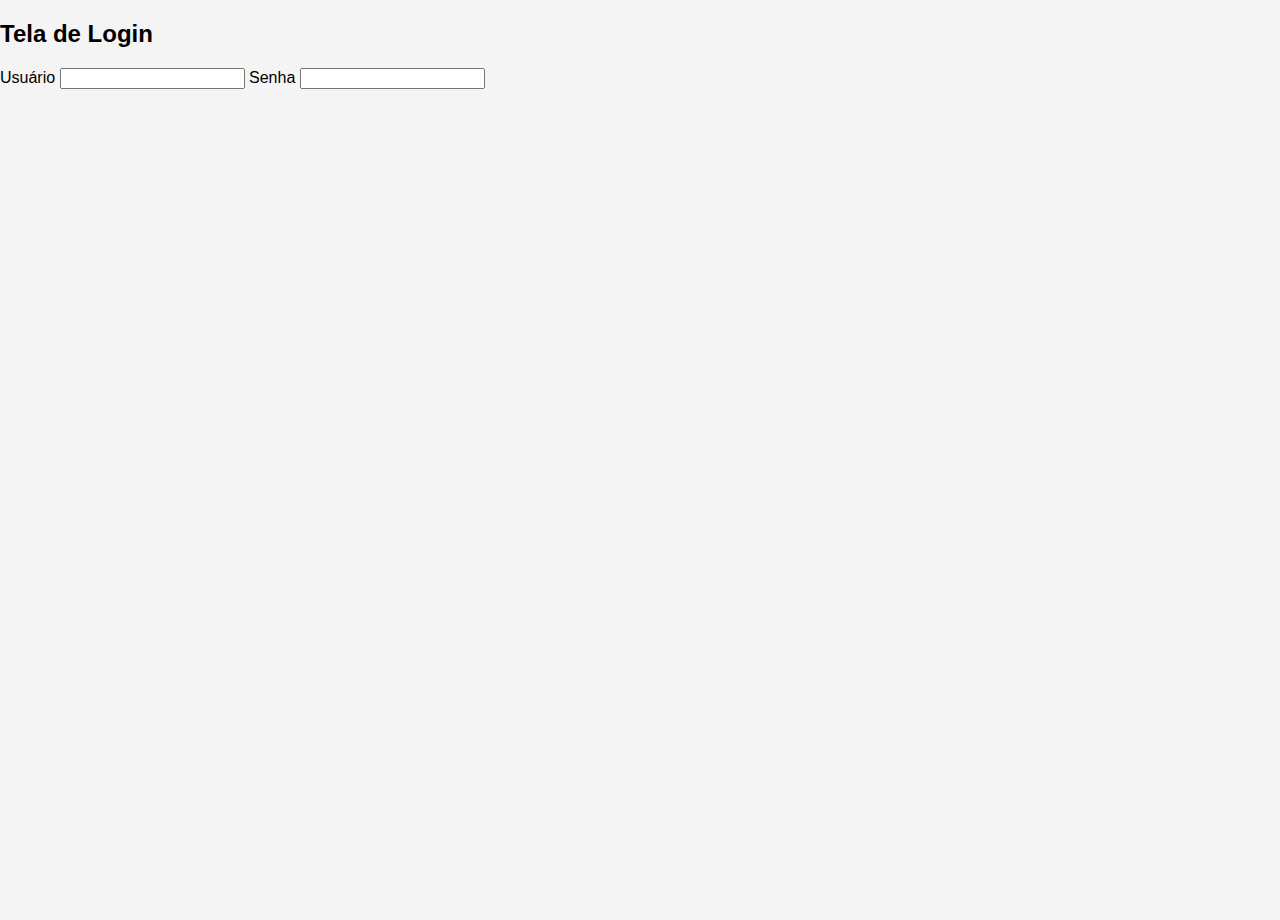
<file: 4.html>
<!DOCTYPE html>
<html lang="en">
<head>
    <meta charset="UTF-8">
    <meta name="viewport" content="width=device-width, initial-scale=1.0">
    <title>Document</title>
    <style>
        body {
            font-family: Arial, sans-serif;
            background-color: #F4F4F4;
            margin: 0;
            padding: 0;
            justify-content: center;
            align-items: center;
            height: 100vh;
        }
    </style>
</head>
<body>
    <form>
        <h2>Tela de Login</h2>
        <label for="username">Usuário</label>
            <input type="text" id="nome_usuario" name="nome_usuario" required>
        
        <label for="password">Senha</label>
            <input type="password" id="senha" name="senha" required>
    </form>    
</body>
</html>
</file>
